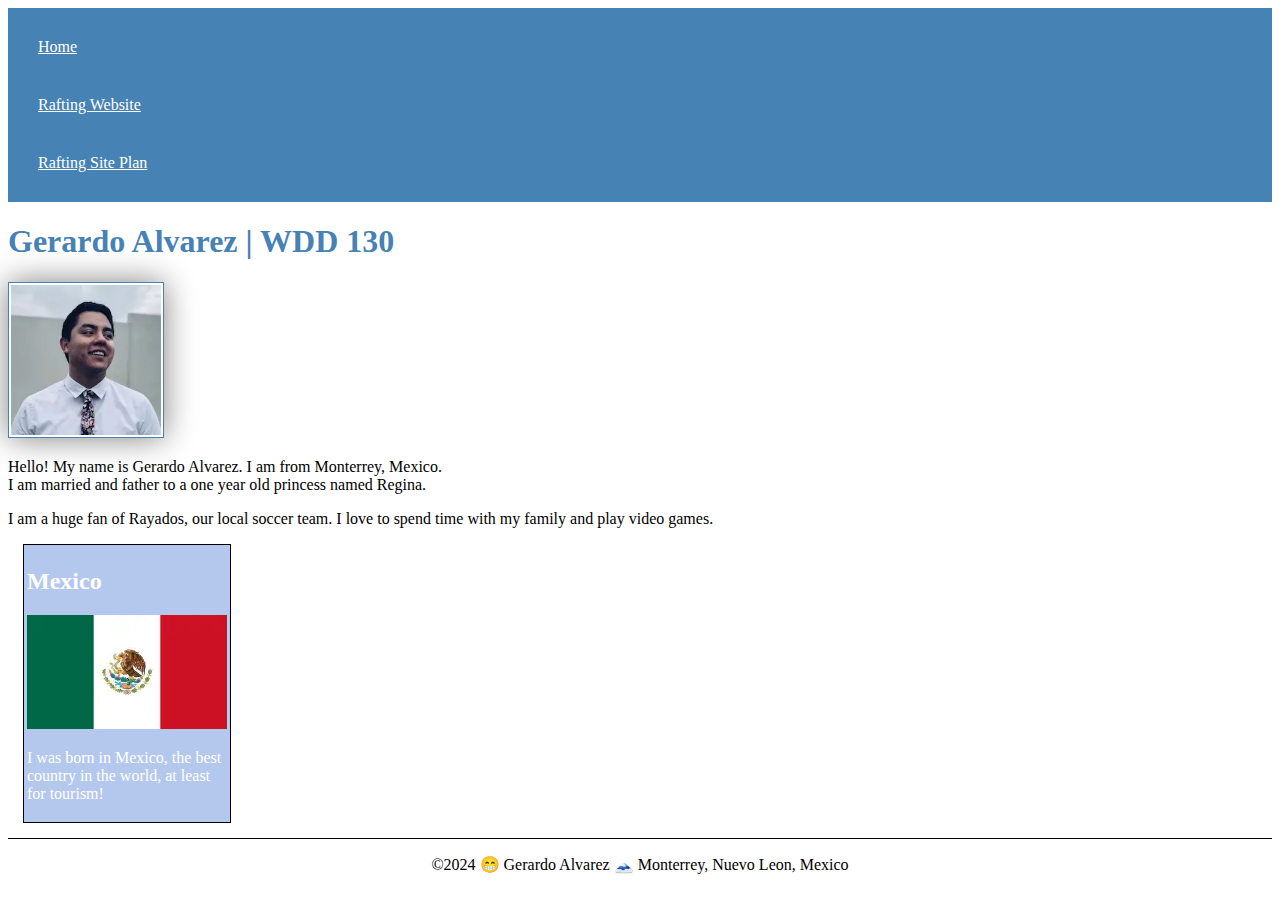
<file: index.html>
<!DOCTYPE html>
<html lang="en-us">
    <head>
        <meta charset="utf-8">
        <meta name="viewport" content="width=device-width,initial-scale=1.0">
        <title>Gerardo Alvarez | WDD 130</title>
        <link rel="stylesheet" href="styles/styles.css">
        <meta name="description" content="A litte bit about me">
        <meta name="author" content="Gerardo Alvarez">
    </head>
    <body>
        <header>
            <nav>
                <a href="#">Home</a>
                <a href="wwr/">Rafting Website</a>
                <a href="wwr/site-plan-rafting.html">Rafting Site Plan</a>
            </nav>
        </header>
        <main>
            <h1>Gerardo Alvarez | WDD 130</h1>
            <img src="images/profile.webp   " alt="Hello, my name is Gerardo Alvarez" width="200">
            <p>Hello! My name is Gerardo Alvarez. I am from Monterrey, Mexico. <br> I am married and father to a one year old princess named Regina.</p>
            <p>I am a huge fan of Rayados, our local soccer team. I love to spend time with my family and play video games.</p>
        </main>
        <aside>
            <h2>Mexico</h2>
            <img src="images/Flag_of_Mexico.webp" alt="Flag_of_Mexico">
            <p>I was born in Mexico, the best country in the world, at least for tourism!</p>
        </aside>
        <footer>
            <p>&copy;2024 😁 Gerardo Alvarez 🗻 Monterrey, Nuevo Leon, Mexico </p>
        </footer>
    </body>
</html>
</file>
<file: styles/styles.css>
nav {
    background-color: steelblue;
    padding: 10px;
}
nav a{
    color: white;
    display: block;
    padding: 20px;
}
h1{
    color: steelblue;
}
main img{
    width: 150px;
    height: auto;
    border: 1px solid steelblue;
    padding: 2px;
    box-shadow: 0 0 30px gray; 
}
p{
    padding: 0;
}
main{
    max-width: 840px;
}
aside{
    width: 200px;
    margin: 0px 0px 10px 15px;
    border: 1px solid #000;
    padding: 3px;
    background-color: rgb(180, 200, 238);
    color: #fff;
}
aside img{
    width: 200px;
    height: auto;
}
footer{
    margin-top: 15px;
    border-top: 1px solid #000;
    text-align: center;
}
</file>
